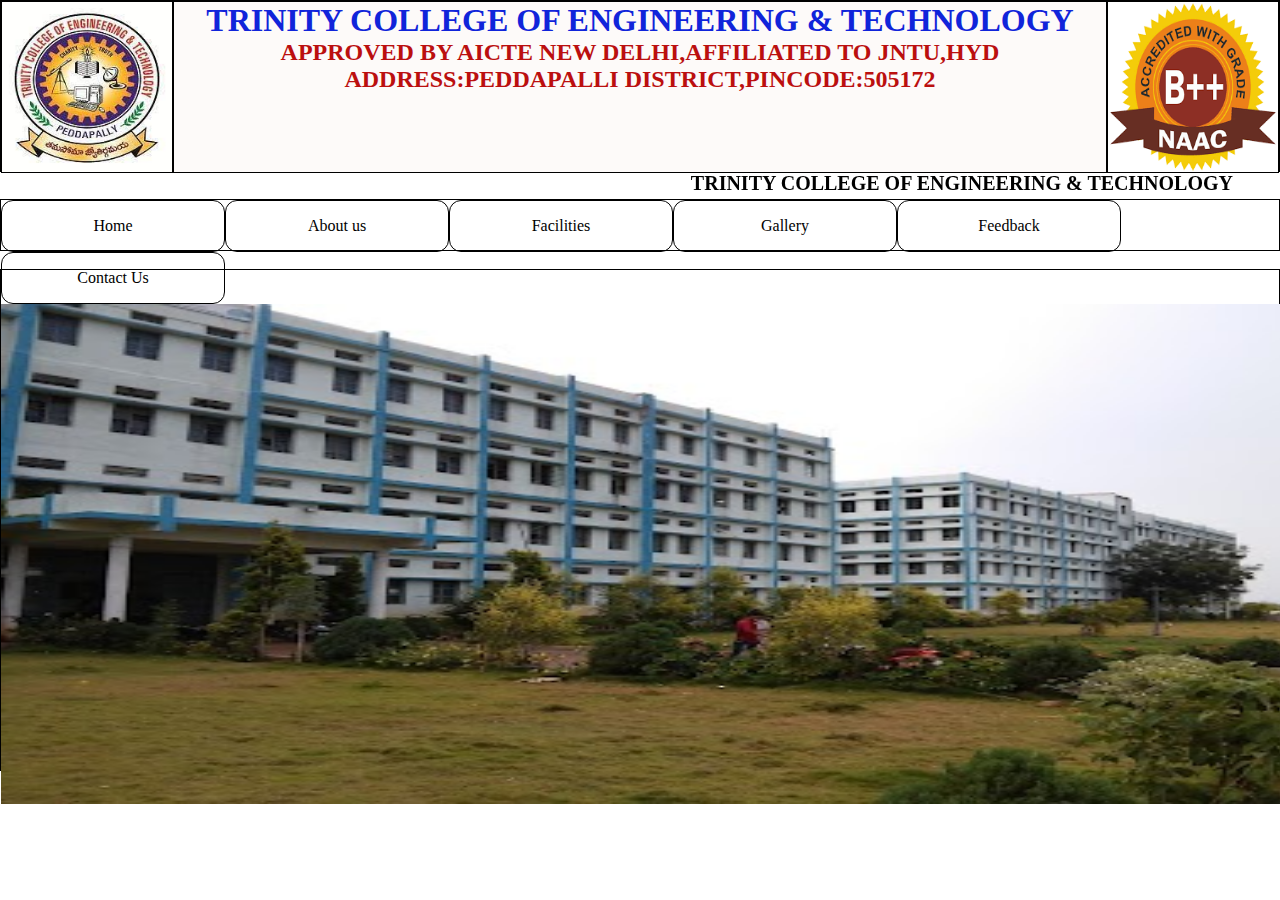
<file: index.html>
<!DOCTYPE html>
<html lang="en">
<head>
    <meta charset="UTF-8">
    <meta name="viewport" content="width=device-width, initial-scale=1.0">
    <title>TCEK WEBSITE</title>
    <link rel="stylesheet" href="style.css">

</head>
<body>
 <div class="out">
 <div id="box1"><img src="trinity logo.jpg" alt="" height="170px" width="170px"></div>
<div id="box2">
    <h1 id="clgname">TRINITY COLLEGE OF ENGINEERING & TECHNOLOGY</h1>
    <H2 id="text1">APPROVED BY AICTE NEW DELHI,AFFILIATED TO JNTU,HYD</H2>
    <h2 id="text1">ADDRESS:PEDDAPALLI DISTRICT,PINCODE:505172</h2>
</div>
<div id="box3"><img src="naac1.png" alt="" height="170px" width="170px"></div>
</div>
<marquee behavior="alternate" direction="" id="textscroll">TRINITY COLLEGE OF ENGINEERING & TECHNOLOGY</marquee>
<div id="navbox">
    <ul>
<li><a href="">Home</a></li>
<li><a href="">About us</a></li>
<li><a href="">Facilities</a>
<ul>
    <li><a href="">Seminar hall</a></li>
    <li><a href="">Computer lab</a></li>
    <li><a href="">Libary</a></li>
    <li><a href="">Bus</a></li>
    <li><a href="">Canteen</a></li>
</ul>
</li>
<li><a href="">Gallery</a></li>
<li><a href="">Feedback</a></li>
<li><a href="contact.html">Contact Us</a></li>
</ul>
</div>
<br>
<div id="clg">
    <img src="trinity2.jpg" alt="" height="500px" width="1350px">
</div>
</body>
</html>
</file>
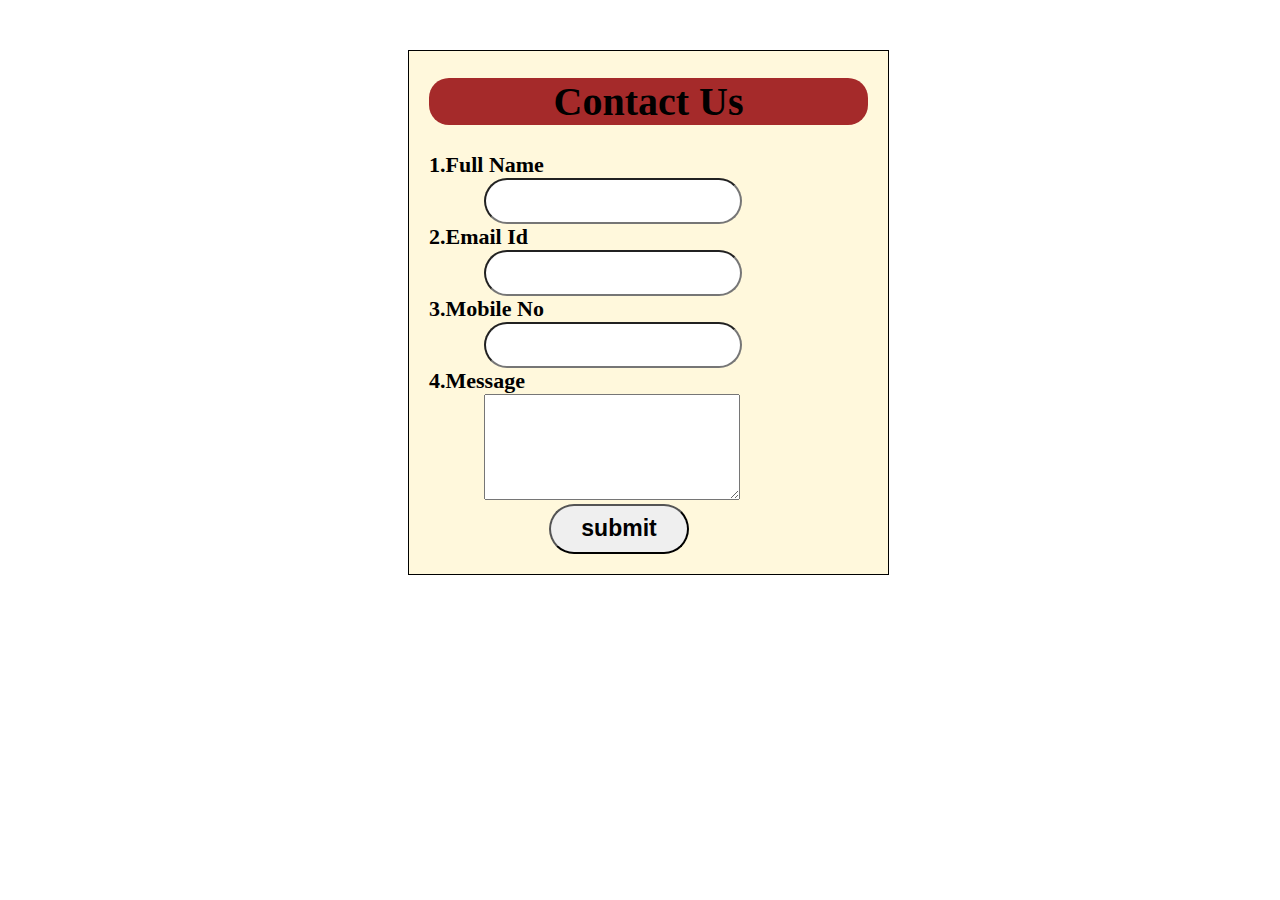
<file: contact.html>
<!DOCTYPE html>
<html lang="en">
<head>
    <meta charset="UTF-8">
    <meta name="viewport" content="width=device-width, initial-scale=1.0">
    <title>Contact us</title>
    <link rel="stylesheet" href="contact.css">
</head>
<body>
   <form action="">
    <h1>Contact Us</h1>
    <label for="">1.Full Name</label><br>
    <input type="text"><br>
    <label for="">2.Email Id</label><br>
    <input type="email"><br>
    <label for="">3.Mobile No</label><br>
    <input type="tel"><br>
    <label for="">4.Message</label><br>
    <textarea name="" id=""></textarea><br>
    <button>submit</button>
   </form> 
</body>
</html>
</file>
<file: style.css>
*{
    margin: 0px;
    padding: 0px;
}
.out{
border: solid 1px;
height: 170px;
display: flex ;
}
    #box1,#box2,#box3{
        border: solid 1px;
        height: 170px;
    }

    #box1{
        width: 170px;
    }
    #box2{
        width: 1050px;
        text-align: center;
        background-color: rgb(253, 250, 249);
    }
    #box3{
        width: 170px;
    }
    #clgname{
        color:rgb(16, 36, 218);
    }
    #text1{
        color: rgb(187, 15, 15);
    }
    #textscroll{
        font-size: 20px;
        font-weight: bold;
        color: rgb(0, 0, 0);
    }
    #navbox{
        border: solid 1px;
         height: 50px;
    }

    ul li{
border: solid 1px;
height: 50px;
width: 222px;
float: left;
text-align: center;
line-height: 50px;
background-color: (rgb(238, 225, 225));
border-radius: 12px;
position: relative;
    }
    ul{
        list-style:none;
        }
    ul li a{
        color: rgb(0, 0, 0);
        font: size 23px;
        text-decoration: none;
    }
    ul li ul li{
        display:none;
    }
ul li:hover ul li{
    display:block;
}
    ul li:hover{
        background-color: rgb(252, 82, 15);
        text-align: center;
    } 
    #clg{
        border: solid 1px;
        height: 500px;
        
    }
</file>
<file: contact.css>
form{
    border: solid 1px;
    width: 459px;
    margin-left: 400px;
    padding-left: 20px;
    padding-bottom: 20px;
    margin-top: 50px;
    background-color: cornsilk;
}
h1{
    text-align: center;
    background-color: brown;
    font-size: 40px;
    color: black;
    margin-right: 20px;
    border-radius: 20px;
}
label{
    font-size: 22px;
    font-weight: bold;
    color: black;
}
input{
    height: 40px;
    width: 250px;
    margin-left: 55px;
    border-radius: 30px;
}
textarea{
    height: 100px;
    width: 250px;
    margin-left: 55px;
}
button{
    height: 50px;
    width: 140px;
    margin-left: 120px;
    background-color: ;
    color: black;
    font-size: 23px;
    font-weight: bold;
    border-radius: 25px;
    

}
</file>
